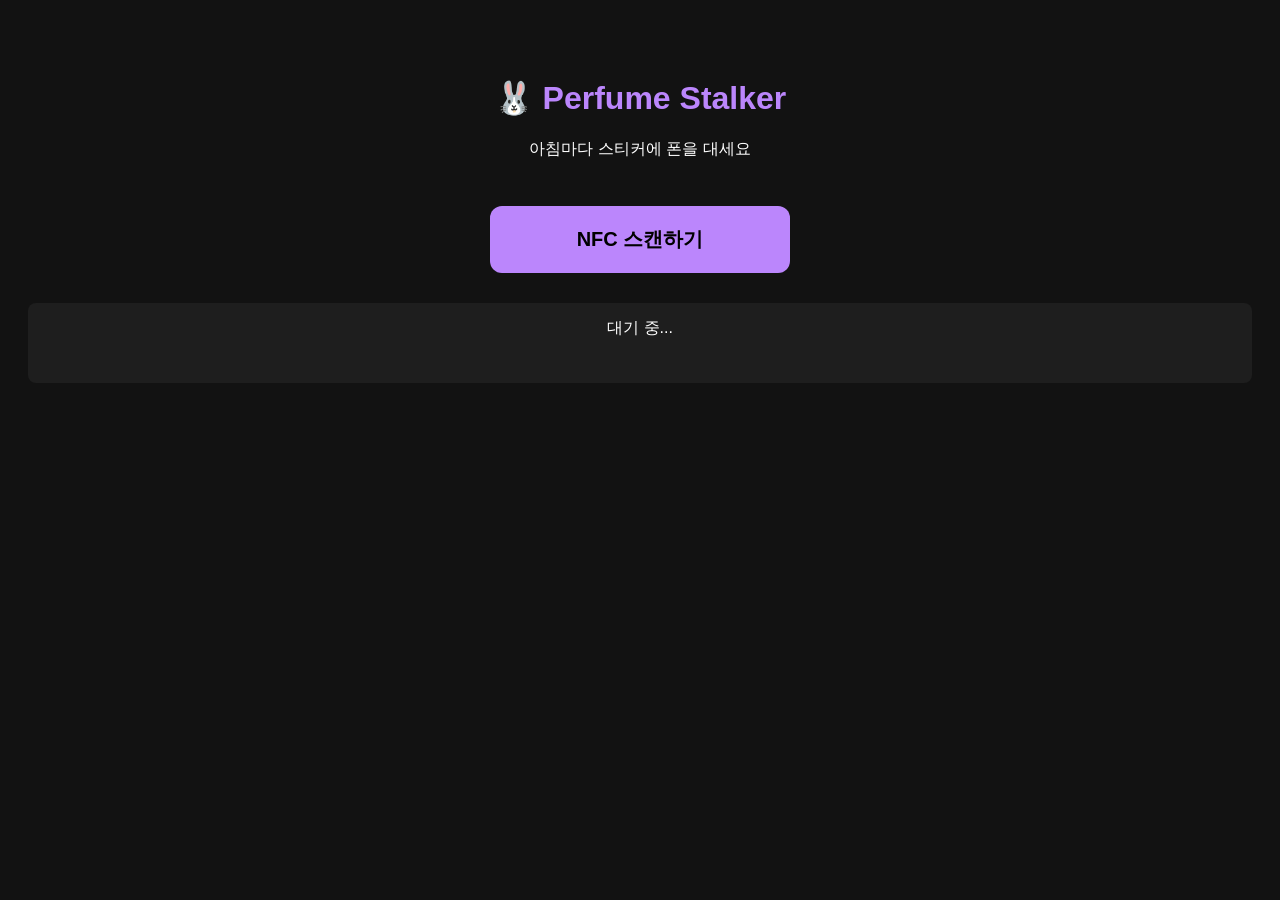
<file: src/main/resources/index.html>
<!DOCTYPE html>
<html lang="ko">
<head>
    <meta charset="UTF-8">
    <meta name="viewport" content="width=device-width, initial-scale=1.0">
    <title>Perfume Stalker</title>
    <style>
        body { font-family: 'Pretendard', sans-serif; background-color: #121212; color: #ffffff; text-align: center; padding: 50px 20px; }
        h1 { color: #bb86fc; }
        #scan-btn { background-color: #bb86fc; color: #000; border: none; padding: 20px 40px; font-size: 20px; font-weight: bold; border-radius: 12px; cursor: pointer; margin-top: 30px; width: 100%; max-width: 300px;}
        #scan-btn:active { transform: scale(0.95); }
        #status { margin-top: 30px; padding: 15px; border-radius: 8px; background-color: #1e1e1e; word-break: break-all; min-height: 50px; }
    </style>
</head>
<body>

<h1>🐰 Perfume Stalker</h1>
<p>아침마다 스티커에 폰을 대세요</p>

<button id="scan-btn">NFC 스캔하기</button>
<div id="status">대기 중...</div>

<script>
    const scanBtn = document.getElementById('scan-btn');
    const statusDiv = document.getElementById('status');

    scanBtn.addEventListener('click', async () => {
        try {
            // 1. 브라우저가 Web NFC를 지원하는지 체크
            if (!("NDEFReader" in window)) {
                statusDiv.innerHTML = "❌ 이 브라우저는 Web NFC를 지원하지 않습니다.<br>(안드로이드 크롬을 사용해주세요)";
                return;
            }

            statusDiv.innerText = "📱 폰을 향수 스티커에 가까이 대주세요...";
            const ndef = new NDEFReader();
            await ndef.scan();

            // 2. NFC 스티커를 읽었을 때 실행되는 이벤트
            ndef.onreading = async (event) => {
                const uid = event.serialNumber; // 예: "5A:A5:B9:5A:1E:41:89"
                statusDiv.innerText = `✅ 스캔 완료! UID: ${uid}\n서버로 전송 중...`;

                // 3. 스프링 부트 서버로 POST 요청 쏘기
                try {
                    // TODO: 실제 폰에서 테스트할 때는 localhost 대신 형님 PC의 내부 IP 주소를 넣어야 함
                    const response = await fetch("http://localhost:8080/api/v1/logs/scan", {
                        method: "POST",
                        headers: { "Content-Type": "application/json" },
                        body: JSON.stringify({ uid: uid })
                    });

                    const resultText = await response.text();

                    // 형님이 설계한 프론트엔드 분기 처리 로직!
                    if (response.ok) {
                        statusDiv.innerHTML = `<span style="color:#03dac6;">${resultText}</span>`;
                    } else if (response.status === 400 && resultText.includes("Unregistered")) {
                        statusDiv.innerHTML = `<span style="color:#cf6679;">미등록 향수입니다.<br>등록 페이지로 이동합니다 (구현 예정)</span>`;
                    } else {
                        statusDiv.innerHTML = `<span style="color:#cf6679;">에러 발생: ${resultText}</span>`;
                    }

                } catch (apiError) {
                    statusDiv.innerText = "❌ 서버와 통신할 수 없습니다.";
                }
            };
        } catch (error) {
            statusDiv.innerText = `❌ NFC 스캔 에러: ${error}`;
        }
    });
</script>
</body>
</html>
</file>
